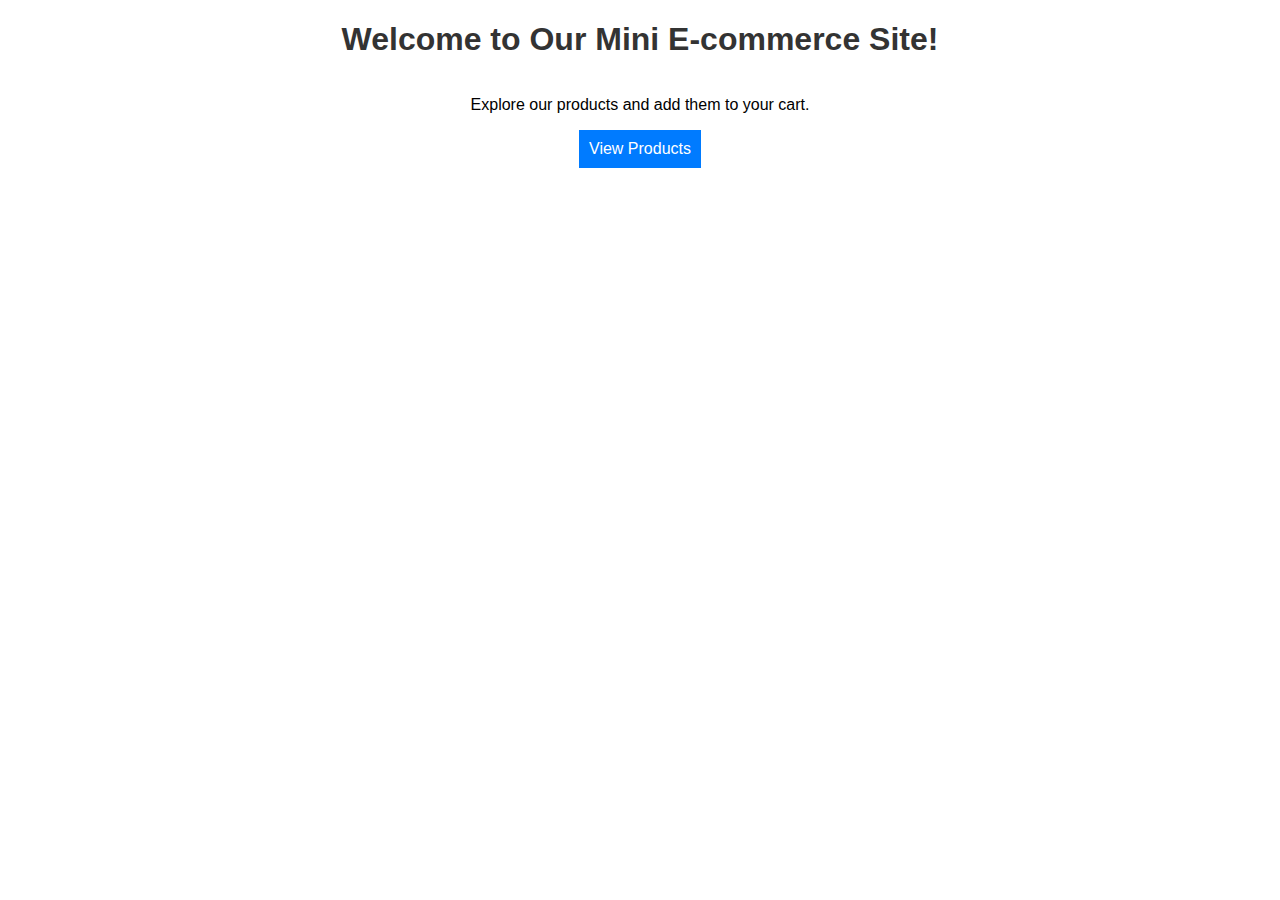
<file: index.html>
<!DOCTYPE html>
<html lang="en">
  <head>
    <meta charset="UTF-8" />
    <meta
      name="viewport"
      content="width=device-width,
initial-scale=1.0"
    />
    <title>Home - Mini E-commerce</title>
    <link rel="stylesheet" href="style.css" />
  </head>
  <body>
    <h1>Welcome to Our Mini E-commerce Site!</h1>
    <p>Explore our products and add them to your cart.</p>
    <a href="products.html" class="btn">View Products</a>
  </body>
</html>
</file>
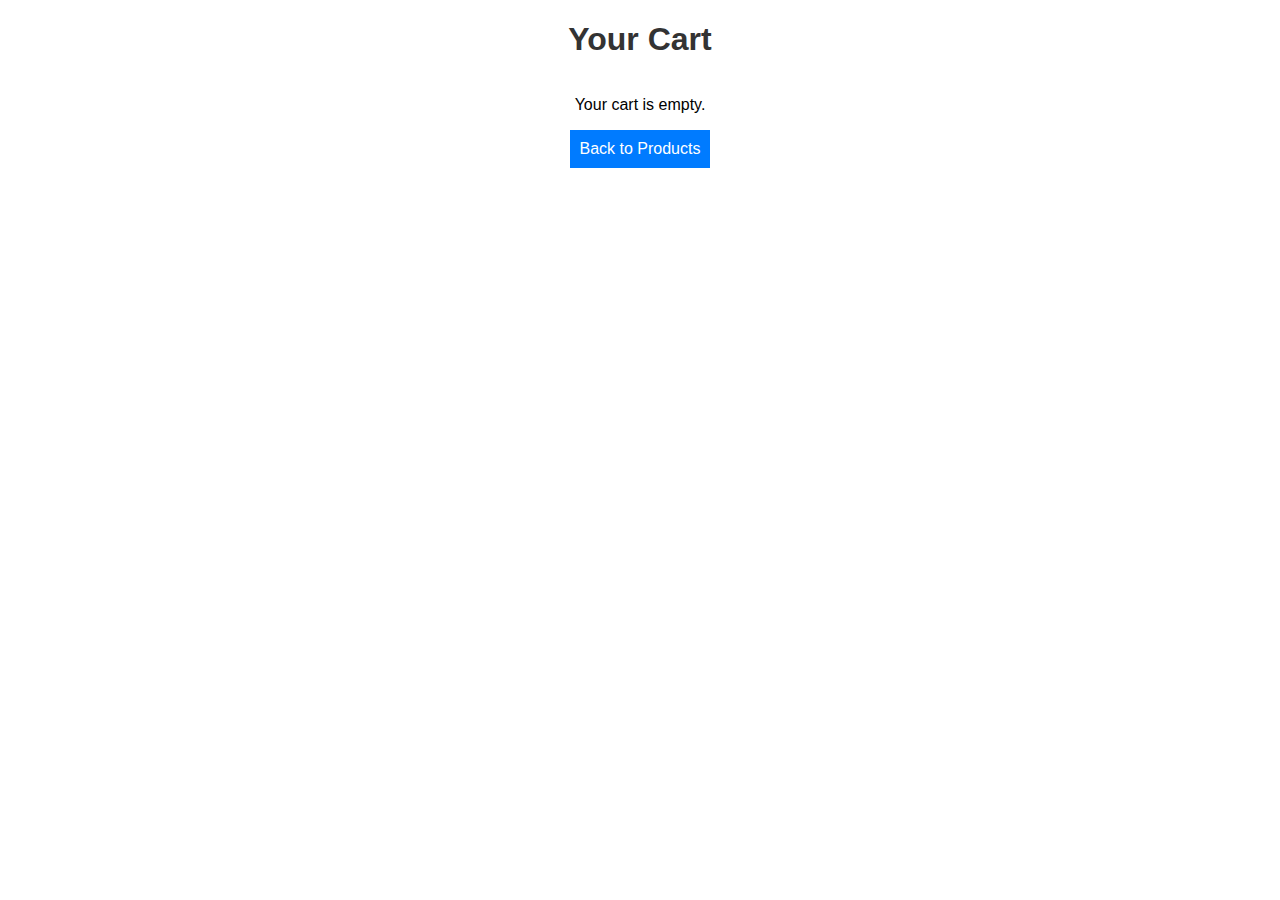
<file: cart.html>
<!DOCTYPE html>
<html lang="en">
  <head>
    <meta charset="UTF-8" />
    <meta
      name="viewport"
      content="width=device-width,
initial-scale=1.0"
    />
    <title>Shopping Cart</title>
    <link rel="stylesheet" href="style.css" />
  </head>
  <body>
    <h1>Your Cart</h1>
    <div id="cart-items" class="cart-items"></div>
    <a href="products.html" class="btn">Back to Products</a>
    <script src="script.js"></script>
  </body>
</html>
</file>
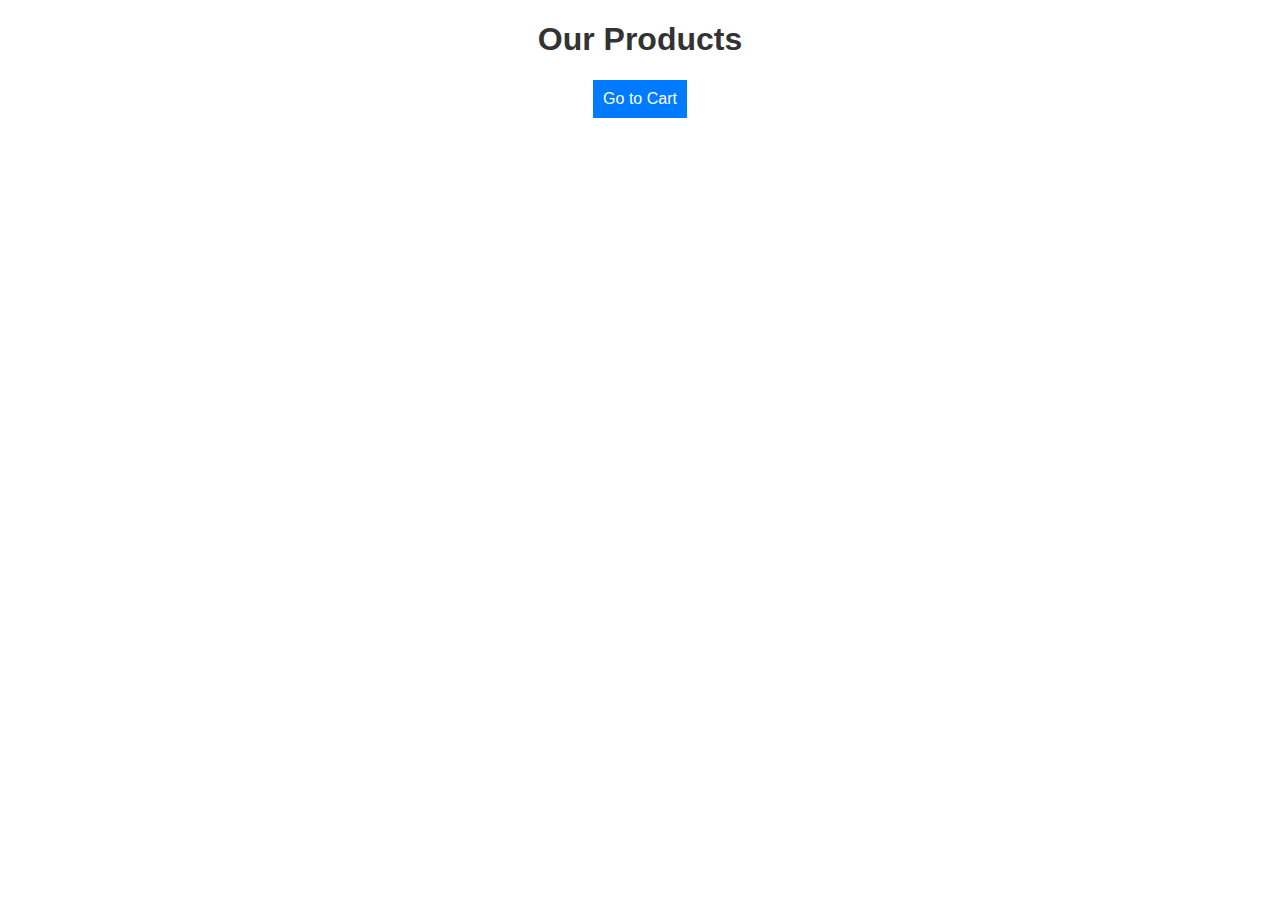
<file: products.html>
<!DOCTYPE html>
<html lang="en">
  <head>
    <meta charset="UTF-8" />
    <meta
      name="viewport"
      content="width=device-width,
initial-scale=1.0"
    />
    <title>Products</title>
    <link rel="stylesheet" href="style.css" />
  </head>
  <body>
    <h1>Our Products</h1>
    <div id="product-list" class="product-list"></div>
    <a href="cart.html" class="btn">Go to Cart</a>
    <script src="script.js"></script>
  </body>
</html>
</file>
<file: style.css>
body {
  font-family: Arial, sans-serif;
  display: flex;
  flex-direction: column;
  align-items: center;
  margin: 0;
  padding: 0;
}
h1 {
  color: #333;
}
.product-list,
.cart-items {
  display: flex;
  flex-wrap: wrap;
  gap: 20px;
  justify-content: center;
}
.product,
.cart-item {
  border: 1px solid #ddd;
  padding: 10px;
  width: 200px;
  text-align: center;
}
button,
.btn {
  background-color: #007bff;
  color: white;
  padding: 10px;
  border: none;
  cursor: pointer;
  text-decoration: none;
}
</file>
